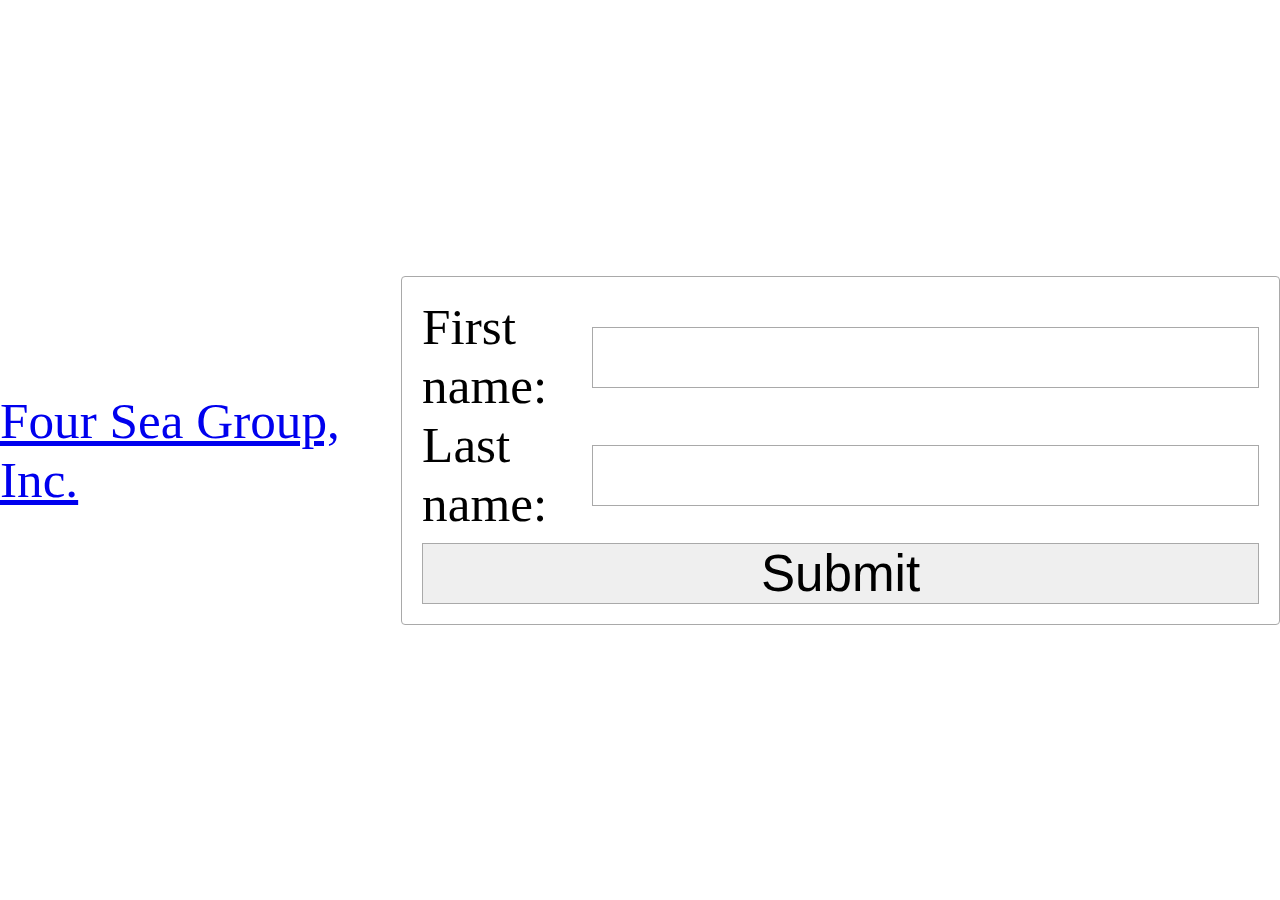
<file: webpages/personal/01-homepage/index.html>
<!DOCTYPE html>
<html lang="en">
<head>
    <meta charset="UTF-8">
    <title>Title</title>
    <link rel="stylesheet" href="main.css">
</head>
<body>

    <a href="https://fourseagroupinc.com/home">Four Sea Group, Inc.</a>

<form method="post">

    <label>First name:
        <input type="text">
    </label>

    <label>Last name:
        <input type="text">
    </label>

    <input type="submit">

</form>

</body>
</html>
</file>
<file: webpages/personal/01-homepage/main.css>
/* DO NOT TRY TO UNDERSTAND ALL OF THIS CODE*/
/* This code is here to (1) illustrate the :hover and :active pseudo-classes*/
/* and (2) to show you what you will know how to do soon. */
/* Throughout this course, I will explain all of the code on this page. */
/* By the end of this course, you will understand all of the code on this page */
/* and will be able to create pages like this one. */

html {
    font-size: 1vw;
}

html, body, form, label, input {
    padding: 0;
    margin: 0;
    box-sizing: border-box;
}


html, body {
    height: 100%;
}

body {
    display: flex;
    justify-content: center;
    align-items: center;
    font-size: 4rem;
}

form {
    display: flex;
    flex-direction: column;
    border: 1px solid darkgray;
    padding: 20px;
    border-radius: 4px;
}

label {
    display: flex;
    justify-content: space-between;
    align-items: center;
}

/* DO NOT TRY TO UNDERSTAND ALL OF THIS CODE*/
/* This code is here to (1) illustrate the :hover and :active pseudo-classes*/
/* and (2) to show you what you will know how to do soon. */
/* Throughout this course, I will explain all of the code on this page. */
/* By the end of this course, you will understand all of the code on this page */
/* and will be able to create pages like this one. */

input {
    font-size: 4rem;
    margin-top: 4px;
    border: 1px solid darkgray;
}

[type=submit] {
    margin-top: 10px;
    border: 1px solid darkgray;
}

[type=submit]:hover {
    background-color: #00FF00;
}

[type=submit]:focus {
    background-color: cornflowerblue;
}

input:required {
    border: 1px solid red;
    background-color: rgba(255, 182, 193, 0.13);
}
</file>
